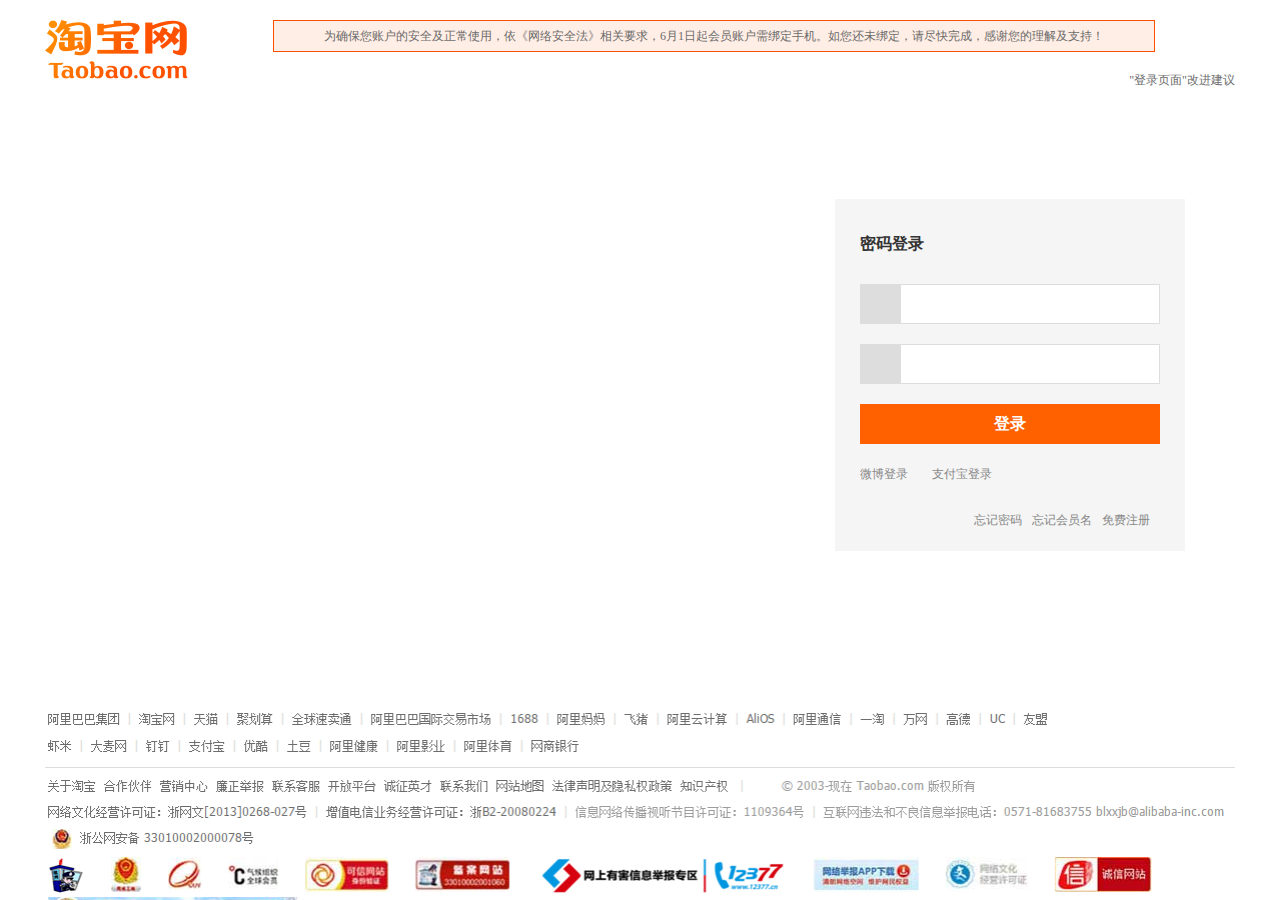
<file: cart.html>
<!DOCTYPE html>
<html>
	<head>
		<meta charset="UTF-8">
		<title>我的购物车</title>
		<link rel="stylesheet" type="text/css" href="css/cart.css"/>
	</head>
	<body>
		<header></header>
		<div class="search_box">
			<a href="index.html"><img src="img/TB1_uT8a5ERMeJjSspiXXbZLFXa-143-59.png" /></a>
			
			<div class="search_input">
				<div class="search_left">
					<div class="search_type">
						<p><span>宝贝</span>
							<span>ˇ</span></p>
							
							<span>店铺</span>
							
					</div>
					<input class="search" type="text" />
				</div>
				<div class="search_right">搜 索</div>
			</div>
			
		</div>
		<div class="cart_box">
			<div class="cart">
				我的购物车
			</div>
			<div class="cart_title">
				<div class="checkbox">
					<label><input type="checkbox" id="quanxuan" />全选</label>
					<label><input type="checkbox" id="fanxuan" />反选</label>
				</div>
				<span>商品名称</span>
				<span>价格</span>
				<span>数量</span>
				<span>小计</span>
				<span>操作</span>
			</div>
			<ul id="cartList">
			
			</ul>
			<div class="cart_jiesuan">
				<span class="cart_tijiao">提交订单</span>
				<span class="price_total"></span>
			</div>
		</div>
		<footer></footer>
		<script src="js/jquery-3.3.1.min.js"></script>
		
		<script type="text/javascript" src="js/hong.js" ></script>
		<script type="text/javascript" src="js/cart.js" ></script>
		<script type="text/javascript" src="js/index.js" ></script>
		<script>
			$("header").load("header.html");
			$("footer").load("footer.html");
		</script>
	</body>
</html>
</file>
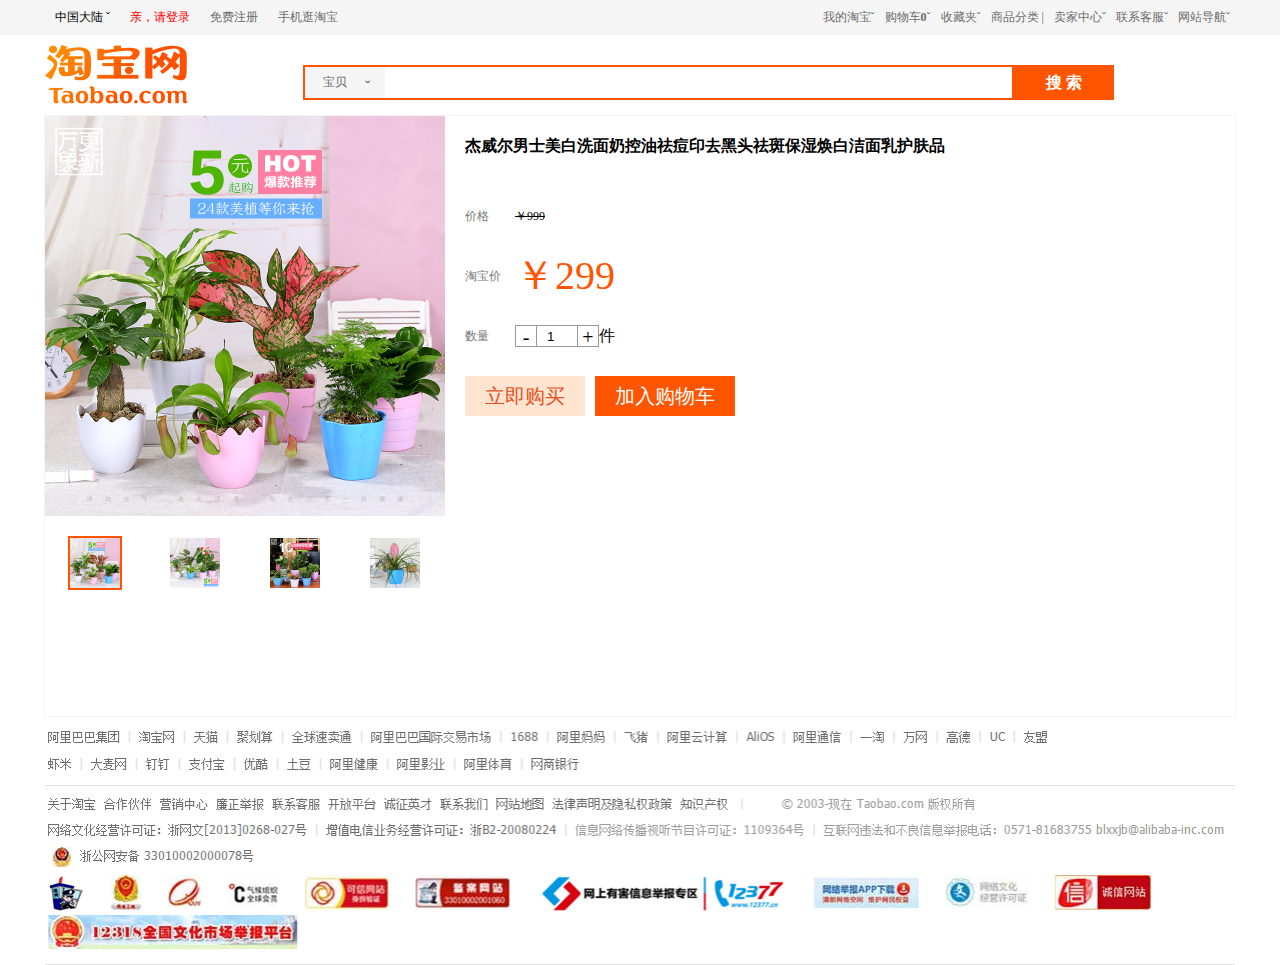
<file: detail_list.html>
<!DOCTYPE html>
<html>
	<head>
		<meta charset="UTF-8">
		<title>商品详情页</title>
		<link rel="stylesheet" type="text/css" href="css/detail_list.css"/>
		<style type="text/css">
			img{
				display: block;
			}
			
		</style>
	</head>
	<body>
		<header></header>
		<div class="search_box">
			<a href="index.html"><img src="img/TB1_uT8a5ERMeJjSspiXXbZLFXa-143-59.png" /></a>
			
			<div class="search_input">
				<div class="search_left">
					<div class="search_type">
						<p><span>宝贝</span>
							<span>ˇ</span></p>
							
							<span>店铺</span>
							
					</div>
					<input class="search" type="text" />
				</div>
				<div class="search_right">搜 索</div>
			</div>
			
		</div>
		<!--展示商品购买信息-->
		<div class="sp_box">
			
		<div id="box">
			<div id="box_img">
				<img src=""/>
				<div id="block"></div>
			</div>
			<div id="view">
					<img src="" />
			</div>
			<div id="box_small">
				<ul>
					
					<li><img src="img/TB1fO_Kck.HL1JjSZFuXXX8dXXa_!!0-item_pic.jpg"/></li>
					<li><img src="img/TB23bxlaYsTMeJjy1zbXXchlVXa_!!2627679407.jpg"/></li>
					<li><img src="img/TB2Dvr8mf2H8KJjy1zkXXXr7pXa_!!2627679407.jpg"/></li>
					<li><img src="img/TB2X7YQgPqhSKJjSspnXXc79XXa_!!2627679407.jpg"/></li>
				</ul>
			</div>
		</div>
		
		<div class="sp_msg">
			<p class="sp_title">杰威尔男士美白洗面奶控油祛痘印去黑头祛斑保湿焕白洁面乳护肤品</p>
			<p class="sp_origin"><span>价格</span><span>￥999</span></p>
			<p class="sp_cur"><span>淘宝价</span><span>￥299</span></p>
			<p class="sp_num">
				<span>数量</span>
				<span><span class="num_decre">-</span><input type="text" id="sp_num" value="1"/><span class="num_incre">+</span><span>件</span></span>
			</p>
			<p><a href="">立即购买</a><a href="javascript:void(0)" class="add_cart">加入购物车</a></p>
		</div>
		</div>
		<footer></footer>
		<script type="text/javascript" src="js/jquery-3.3.1.min.js" ></script>
		<script type="text/javascript" src="js/hong.js" ></script>
		<script src="js/detail_list.js"></script>
		<script>
			$(function(){
				$("header").load("header.html");
				$("footer").load("footer.html");
			})
		</script>
	</body>
</html>
</file>
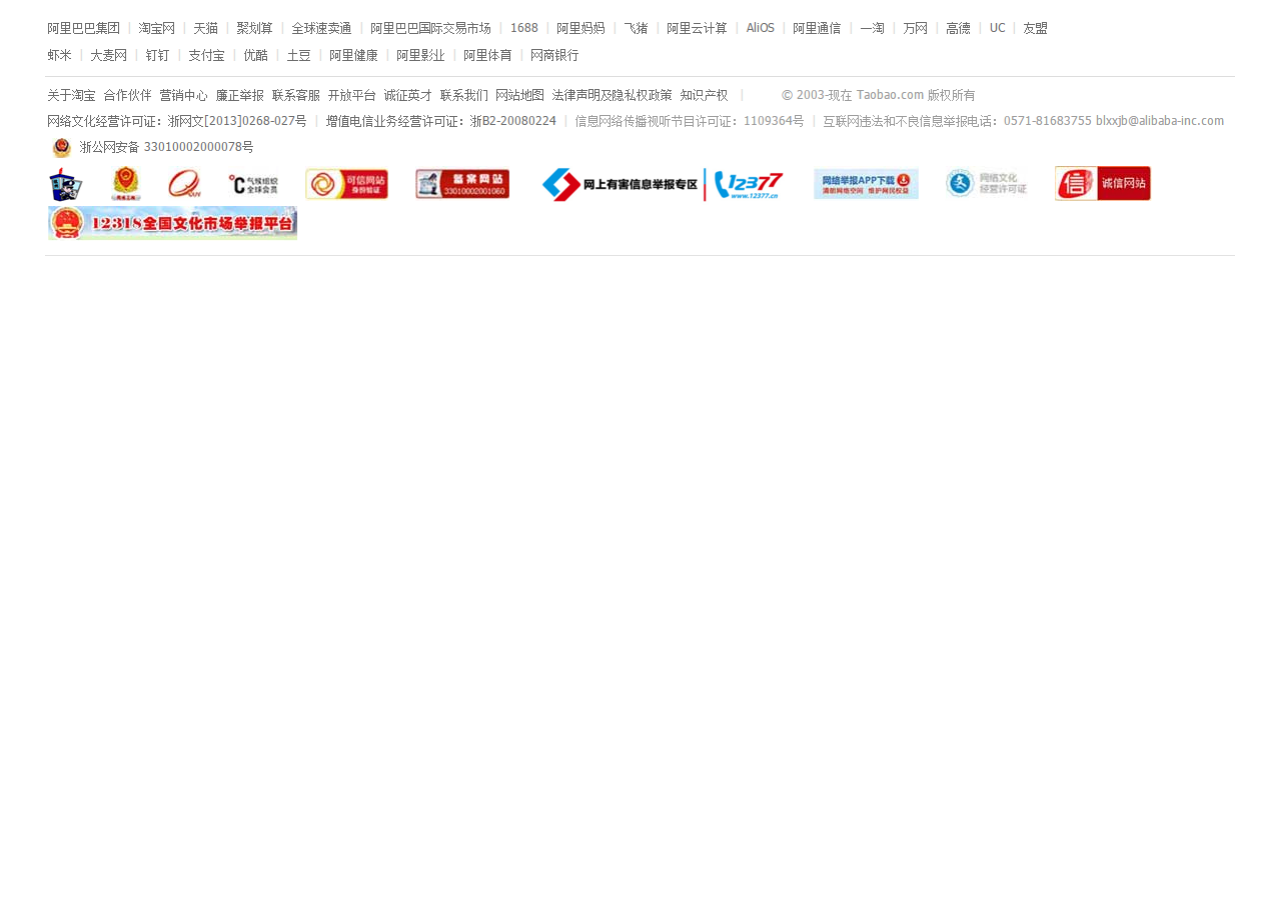
<file: footer.html>
<!DOCTYPE html>
<html>
	<head>
		<meta charset="UTF-8">
		<title></title>
		<style type="text/css">
			footer{
				background: #fff;
			}
			footer>img{
				display: block;
				width: 1190px;
				margin: 0 auto;
			}
		</style>
	</head>
	<body>
		<footer>
			<img src="img/QQ20180319092607.png"/>
		</footer>
	</body>
</html>
</file>
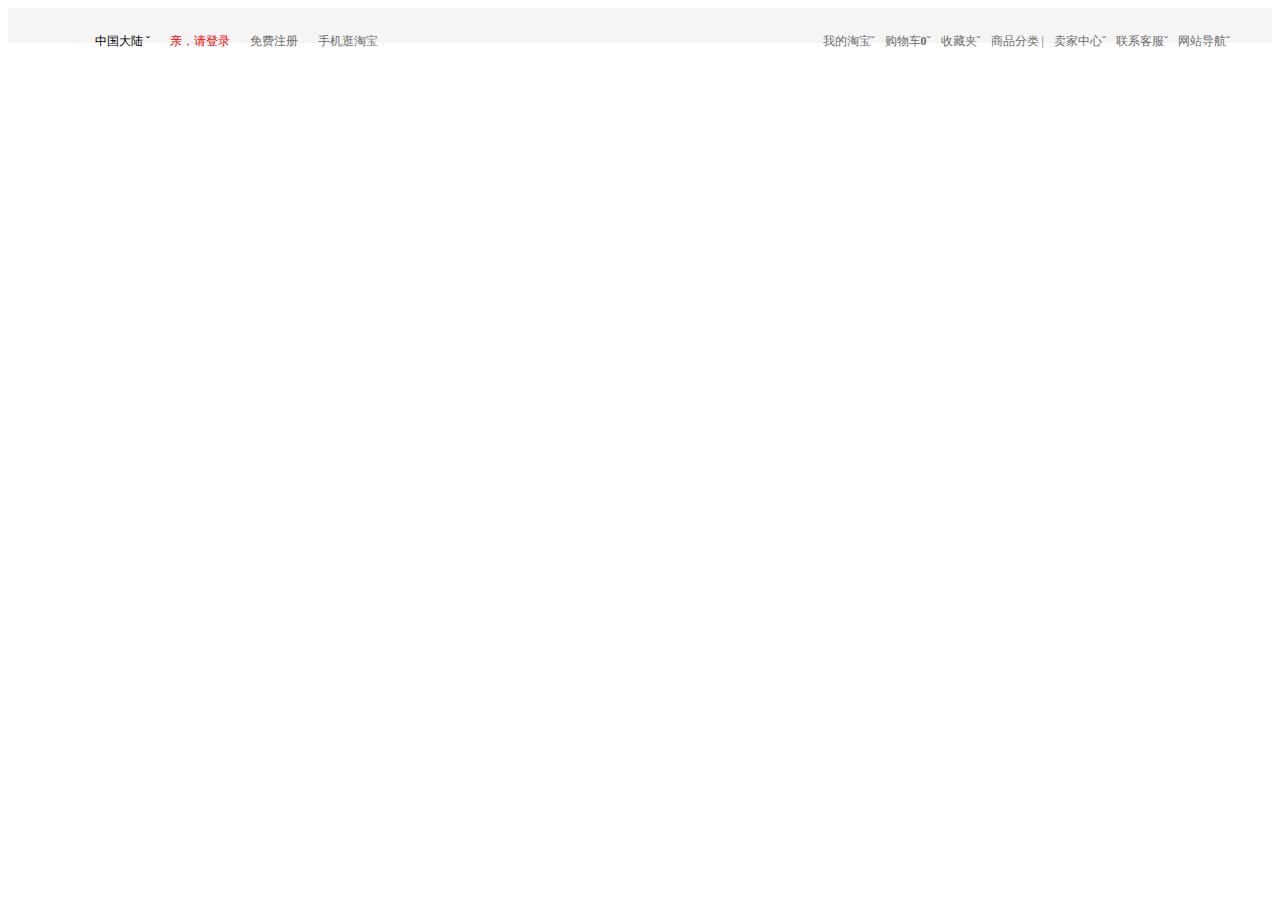
<file: header.html>
<!DOCTYPE html>
<html>
	<head>
		<meta charset="UTF-8">
		<title>淘宝网 - 淘！我喜欢</title>
		<style>
			header{
				background: #F5F5F5;
			}
			li{
				list-style: none;
			}
			a{
				text-decoration: none;
			}
			.header_box {
  width: 1190px;
  height: 35px;
  margin: 0 auto;
  position: relative; }

.header_box > ul {
  float: right; }

.header_box > ul > li {
  float: left;
  padding: 5px;
  height: 25px;
  line-height: 25px;
  font-size: 12px;
  color: #6c6c6c; }

.header_box > ul > li > a {
  font-size: 12px;
  color: #6c6c6c; }

.header_box .header_left > ul {
  float: left; }
  .header_box .header_left > ul > li {
    height: 25px;
    line-height: 25px;
    font-size: 12px;
    position: relative;
    float: left;
    padding: 5px 10px; }
    .header_box .header_left > ul > li > ul.country {
      position: absolute;
      left: -1px;
      top: 100%;
      border: 1px solid #F5F5F5;
      border-top: none;
      display: none;
      width: 200px;
      height: 150px;
      overflow-y: scroll;
      padding: 5px 0; }
      .header_box .header_left > ul > li > ul.country > li > a {
        display: block;
        padding: 5px;
        color: #6C6C6C; }
        .header_box .header_left > ul > li > ul.country > li > a:hover {
          background: #F5F5F5; }
    .header_box .header_left > ul > li:hover ul.country {
      display: block;
      background: #fff; }
    .header_box .header_left > ul > li > a {
      color: #6c6c6c; }
      .header_box .header_left > ul > li > a:hover {
        color: red; }
    .header_box .header_left > ul > li .login_not {
      color: red; }
.header_box .header_right > li {
  position: relative; }
  .header_box .header_right > li > a:hover {
    color: red; }
  .header_box .header_right > li > ul {
    background: #fff;
    padding: 10px 0;
    display: none;
    border: 1px solid #eee;
    border-top: none;
    position: absolute;
    z-index: 1;
    left: -1px;
    top: 100%;
    overflow: hidden; }
    .header_box .header_right > li > ul > li {
      white-space: nowrap; }
      .header_box .header_right > li > ul > li > a {
        padding: 0px 5px;
        display: block;
        color: #6c6c6c; }
        .header_box .header_right > li > ul > li > a:hover {
          background: #f5f5f5; }
  .header_box .header_right > li:hover {
    background: #fff; }
    .header_box .header_right > li:hover ul {
      display: block; }
  .header_box .header_right > li:nth-of-type(4):hover {
    background: #f5f5f5; }
  .header_box .header_right > li .web_nav {
    width: 1190px;
    overflow: hidden;
    position: absolute;
    left: -1121px;
    padding: 0; }
    .header_box .header_right > li .web_nav > li {
      overflow: hidden;
      float: left;
      width: 296px;
      border-right: 1px solid #F5F5F5; }
      .header_box .header_right > li .web_nav > li ul li {
        float: left; }
        .header_box .header_right > li .web_nav > li ul li a {
          position: relative;
          margin-left: 5px;
          padding: 10px 5px;
          color: #6c6c6c; }
          .header_box .header_right > li .web_nav > li ul li a .new:after {
            content: url(img/T1lni5XhXXXXXXXXXX-9-14.gif);
            position: absolute;
            top: -2px; }
          .header_box .header_right > li .web_nav > li ul li a .hot:after {
            content: url(img/T1hOy5XhNnXXXXXXXX-9-14.gif);
            position: absolute;
            top: -2px; }
      .header_box .header_right > li .web_nav > li p {
        font-size: 16px;
        margin: 5px;
        font-weight: 600;
        margin-left: 10px; }
    .header_box .header_right > li .web_nav > li:nth-of-type(1) p {
      color: #fc4200; }
    .header_box .header_right > li .web_nav > li:nth-of-type(1) ul li a:hover {
      background: #fc4200;
      color: #fff; }
    .header_box .header_right > li .web_nav > li:nth-of-type(2) p {
      color: #9fb838; }
    .header_box .header_right > li .web_nav > li:nth-of-type(2) ul li a:hover {
      background: #9fb838;
      color: #fff; }
    .header_box .header_right > li .web_nav > li:nth-of-type(3) p {
      color: #d75696; }
    .header_box .header_right > li .web_nav > li:nth-of-type(3) ul li a:hover {
      background: #d75696;
      color: #fff; }
    .header_box .header_right > li .web_nav > li:nth-of-type(4) {
      border: none; }
      .header_box .header_right > li .web_nav > li:nth-of-type(4) p {
        color: #2e9fdb; }
      .header_box .header_right > li .web_nav > li:nth-of-type(4) ul li a:hover {
        background: #2e9fdb;
        color: #fff; }

		</style>
	</head>
	<body>
		<!--header-->
		<header>
			<div class="header_box">
			<div class="header_left">
				<ul>
					<li>中国大陆 ˇ
						<ul class="country">
							<li><a href="#">全球</a></li>
							<li><a href="#">中国大陆</a></li>
							<li><a href="#">香港</a></li>
							<li><a href="#">台湾</a></li>
							<li><a href="#">澳门</a></li>
							<li><a href="#">韩国</a></li>
							<li><a href="#">马来西亚</a></li>
							<li><a href="#">澳大利亚</a></li>
							<li><a href="#">新加坡</a></li>
							<li><a href="#">新西兰</a></li>
							<li><a href="#">加拿大</a></li>
							<li><a href="#">美国</a></li>
							<li><a href="#">日本</a></li>
						</ul>
					</li>
					<li><a href="login.html" class="login_not">亲，请登录</a></li>
					<li><a href="regist.html">免费注册</a></li>
					<li><a href="#">手机逛淘宝</a></li>
				</ul>
			</div>
			<ul class="header_right">
				<li><a href="#">我的淘宝</a>ˇ
					<ul>
						<li><a href="#">已买到的宝贝</a></li>
						<li><a href="#">我的足迹</a></li>
					</ul>
				</li>
				<li><a href="#">购物车<b class="cart_num">0</b></a>ˇ
					<ul>
						<li>您的购物车还没有任何宝贝<a href="#">查看我的购物车</a></li>
					</ul>
				</li>
				<li><a href="#">收藏夹</a>ˇ
					<ul>
						<li><a href="#">收藏的宝贝</a></li>
						<li><a href="#">收藏的店铺</a></li>
					</ul>
				</li>
				<li><a href="#">商品分类</a> |</li>
				<li><a href="#">卖家中心</a>ˇ
					<ul>
						<li><a href="#">免费开店</a></li>
						<li><a href="#">已卖出的宝贝</a></li>
						<li><a href="#">出售中的宝贝</a></li>
						<li><a href="#">卖家服务市场</a></li>
						<li><a href="#">卖家培训中心</a></li>
					</ul>
				</li>
				<li><a href="#">联系客服</a>ˇ
					<ul>
						<li><a href="#">消费者客服</a></li>
						<li><a href="#">卖家客服</a></li>
					</ul>
				</li>
				<li><a href="#">网站导航</a>ˇ
					<ul class="web_nav">
						<li>
							<p>主题市场</p>
							<ul>
							</ul>
						</li>
						<li>
							<p>特色市场</p>
							<ul>
							</ul>
						</li>
						<li>
							<p>阿里APP</p>
							<ul>
							</ul>
						</li>
						<li>
							<p>精彩推荐集</p>
							<ul>
							</ul>
						</li>
					</ul>
				</li>
			</ul>
		</div>
		</header>
		<script type="text/javascript" src="js/jquery-3.3.1.min.js" ></script>
		<script type="text/javascript" src="js/hong.js" ></script>
		<script src="js/header.js"></script>
	</body>
</html>
</file>
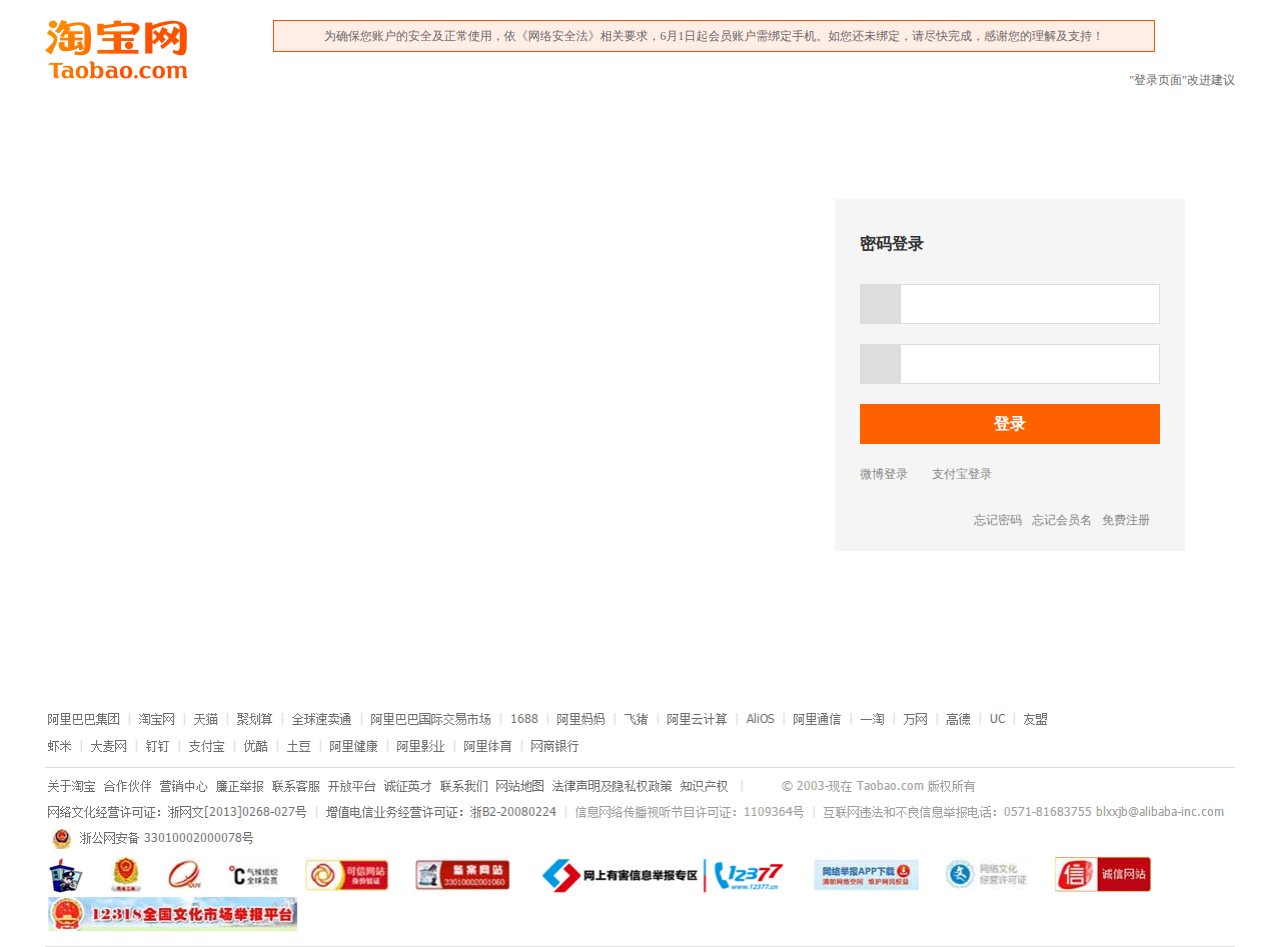
<file: login.html>
<!DOCTYPE html>
<html>
	<head>
		<meta charset="UTF-8">
		<title>淘宝网 - 淘！我喜欢</title>
		<link rel="stylesheet" type="text/css" href="css/login.css"/>
	</head>
	<body>
		<header>
			<a href="index.html"><img src="img/TB1_uT8a5ERMeJjSspiXXbZLFXa-143-59.png" /></a>
			<div class="header_right">
				<p><span>为确保您账户的安全及正常使用，依《网络安全法》相关要求，6月1日起会员账户需绑定手机。如您还未绑定，请尽快完成，感谢您的理解及支持！</span></p>
				<a href="">"登录页面"改进建议</a>
			</div>
		</header>
		<section>
			<div class="login">
			<div class="login_box">
				<p>密码登录
					<span id="msg_wrong">密码错误</span>
				</p>
				<p>
					<label></label>
					<input type="text" id="login_name"/>
				</p>
				<p>
					<label></label>
					<input type="password" id="login_password" />
				</p>
				<p id="login">登录</p>
				<p>
					<a href="">微博登录</a>
					<a href="">支付宝登录</a>
				</p>
				<p>
					<a href="regist.html">免费注册</a>
					<a href="">忘记会员名</a>
					<a href="">忘记密码</a>
				</p>
			</div>
			</div>
		</section>
		<footer></footer>
		<script src="js/jquery-3.3.1.min.js"></script>
		<script src="js/hong.js"></script>
		<script src="js/login.js"></script>
		<script>
			$(function(){
				$("footer").load("footer.html");
			});
		</script>
	</body>
</html>
</file>
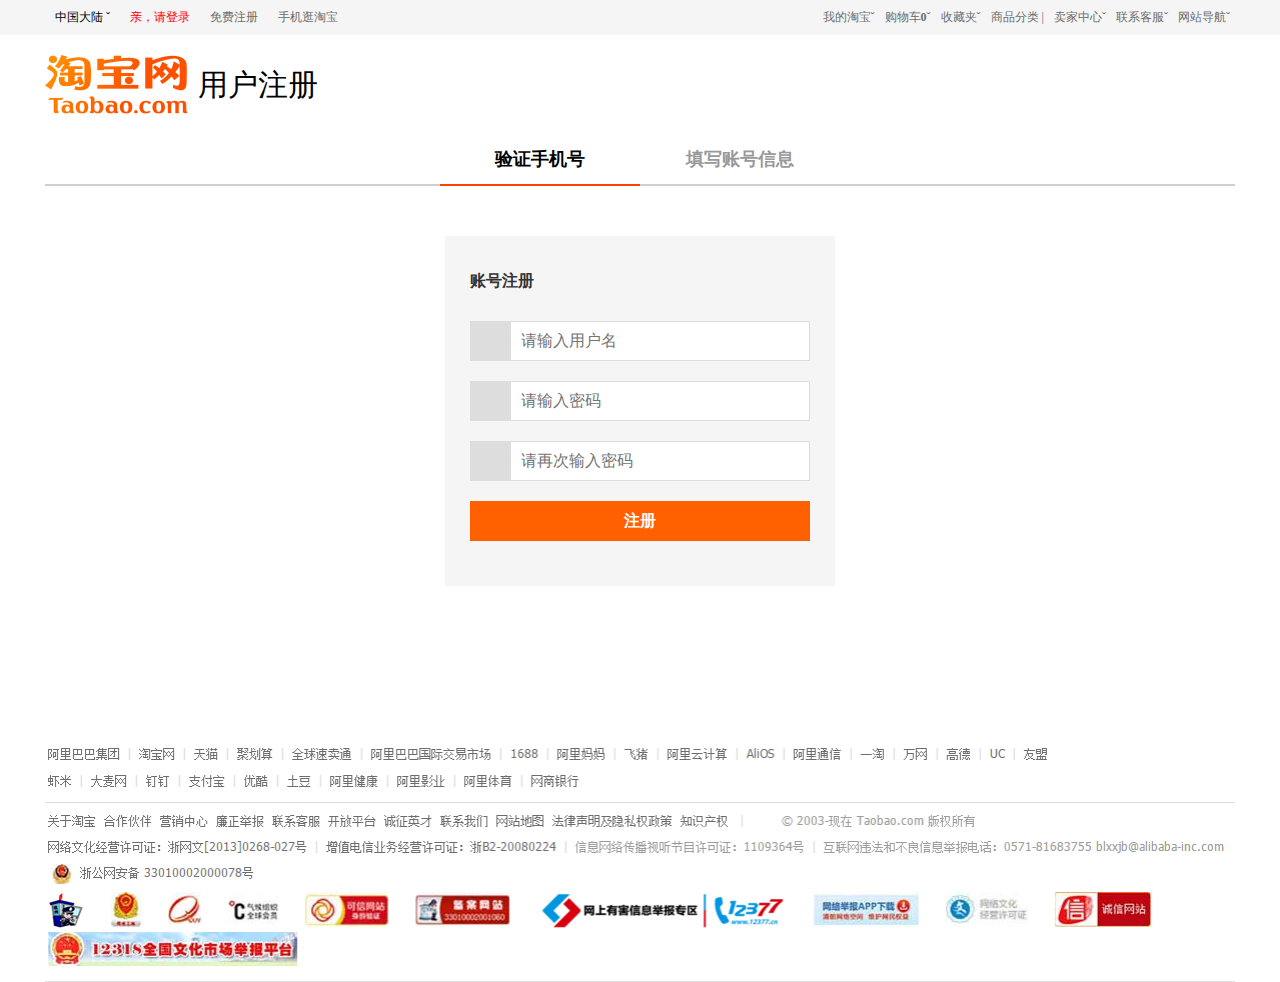
<file: regist.html>
<!DOCTYPE html>
<html>
	<head>
		<meta charset="UTF-8">
		<title>淘宝注册 | 淘宝网</title>
		<link rel="stylesheet" type="text/css" href="css/regist.css"/>
	</head>
	
	<body>
		<header></header>
		<div class="logo">
			<a href="index.html"><img src="img/TB1_uT8a5ERMeJjSspiXXbZLFXa-143-59.png" /></a>
			<p>用户注册</p>
		</div>
		<div class="content">
			<div class="content_step">
				<div class="step_wrap">
					<p class="step1 select">验证手机号</p>
				<p class="step2">填写账号信息</p>
				</div>
				
			</div>
			<div class="content_msg">
				<div class="regist_box2">
				<p>账号注册
					<span id="msg_wrong">密码错误</span>
				</p>
				<p>
					<label></label>
					<input type="text" id="regist_name" placeholder="请输入用户名"/>
				</p>
				<p>
					<label></label>
					<input type="password" id="regist_password" placeholder="请输入密码" />
				</p>
				<p>
					<label></label>
					<input type="password" id="regist_repassword" placeholder="请再次输入密码"/>
				</p>
				<p id="regist">注册</p>
				
			</div>
			</div>
		</div>
		<footer></footer>
		<script src="js/jquery-3.3.1.min.js"></script>
		<script src="js/hong.js"></script>
		<script src="js/index.js"></script>
		<script src="js/regist.js"></script>
		<script>
			$(function(){
				$("header").load("header.html");
				$("footer").load("footer.html");
			})
		</script>
	</body>
</html>
</file>
<file: css/cart.css>
@charset "UTF-8";
p, ul, li, body, input {
  padding: 0;
  margin: 0; }

.search_box {
  background: #fff;
  width: 1190px;
  margin: 0 auto;
  height: 80px; }
  .search_box > a {
    margin-top: 10px;
    margin-bottom: 10px;
    float: left;
    overflow: hidden; }
    .search_box > a > img {
      float: left; }
  .search_box .search_input {
    width: 811px;
    height: 35px;
    display: flex;
    float: left;
    margin: 30px 0 0 115px; }
    .search_box .search_input .search_left {
      flex: 1;
      display: flex;
      border: 2px solid #FF5400; }
      .search_box .search_input .search_left .search_type {
        width: 80px;
        background: #F5F5F5;
        position: relative; }
        .search_box .search_input .search_left .search_type:hover > span {
          display: block; }
        .search_box .search_input .search_left .search_type > p span {
          float: left;
          color: #666;
          height: 31px; }
        .search_box .search_input .search_left .search_type > p span:first-of-type {
          text-align: center;
          width: 60px;
          font-size: 12px;
          line-height: 31px; }
        .search_box .search_input .search_left .search_type > p span:nth-of-type(2) {
          width: 20px;
          font-size: 16px;
          line-height: 40px; }
        .search_box .search_input .search_left .search_type > span {
          position: absolute;
          display: none;
          text-align: center;
          left: 0;
          top: 100%;
          color: #666;
          width: 78px;
          font-size: 12px;
          line-height: 31px;
          border: 1px solid #F4F4F4;
          background: #fff; }
      .search_box .search_input .search_left > input {
        height: 31px;
        flex: 1;
        border: none;
        outline: none;
        font-size: 16px;
        text-indent: 10px; }
    .search_box .search_input .search_right {
      width: 100px;
      text-align: center;
      background: #FF5400;
      font-size: 16px;
      font-weight: 600;
      line-height: 35px;
      color: #fff;
      cursor: pointer; }
      .search_box .search_input .search_right:hover {
        background: #FC4200; }

.cart_box {
  width: 1190px;
  margin: 20px auto; }
  .cart_box .cart {
    width: 100%;
    height: 40px;
    font-size: 20px;
    font-family: "微软雅黑";
    line-height: 40px; }
  .cart_box .cart_title {
    width: 100%;
    height: 40px;
    line-height: 40px;
    font-size: 16px;
    font-weight: 800;
    color: #666;
    text-align: center; }
    .cart_box .cart_title .checkbox {
      float: left;
      font-size: 14px;
      width: 109px; }
    .cart_box .cart_title > span:nth-of-type(1) {
      height: 100%;
      float: left;
      width: 250px; }
    .cart_box .cart_title > span:nth-of-type(2) {
      height: 100%;
      float: left;
      width: 240px; }
    .cart_box .cart_title > span:nth-of-type(3), .cart_box #cartList > li .cart_title > span:nth-of-type(4) {
      height: 100%;
      float: left;
      width: 250px; }
    .cart_box .cart_title > span:nth-of-type(4) {
      height: 100%;
      float: left;
      width: 200px;
      padding-left: 45px; }
    .cart_box .cart_title > span:nth-of-type(5) {
      height: 100%;
      float: left;
      width: 80px; }
  .cart_box #cartList {
    width: 100%; }
    .cart_box #cartList > li {
      display: flex;
      justify-content: space-around;
      align-items: center;
      width: 100%;
      height: 100px;
      background: #F4F4F4;
      overflow: hidden; }
      .cart_box #cartList > li > input:first-of-type {
        padding-right: 100px; }
      .cart_box #cartList > li span:nth-of-type(1) {
        width: 200px;
        line-height: 100px;
        padding-left: 40px;
        font-size: 16px;
        font-weight: 700; }
      .cart_box #cartList > li span:nth-of-type(2) {
        font-size: 16px;
        font-weight: 700;
        font-family: "宋体";
        color: #FF5400;
        width: 50px;
        text-align: center;
        line-height: 100px; }
      .cart_box #cartList > li span:nth-of-type(3), .cart_box #cartList > li span:nth-of-type(4) {
        cursor: pointer;
        text-align: center;
        line-height: 30px;
        font-size: 20px;
        width: 30px;
        height: 30px;
        border: 1px solid #666;
        border-radius: 50%; }
      .cart_box #cartList > li input:nth-of-type(2) {
        width: 60px;
        text-align: center;
        height: 30px;
        outline: none; }
      .cart_box #cartList > li span:nth-of-type(5) {
        width: 100px;
        font-family: "微软雅黑";
        width: 100px;
        font-size: 20px;
        color: red;
        text-align: center; }
      .cart_box #cartList > li span:nth-of-type(6) {
        cursor: pointer;
        height: 30px;
        text-align: center;
        line-height: 30px; }
  .cart_box .cart_jiesuan {
    margin: 20px 0;
    width: 100%;
    overflow: hidden; }
    .cart_box .cart_jiesuan .cart_tijiao {
      cursor: pointer;
      float: right;
      height: 40px;
      width: 100px;
      background: #FF5400;
      color: #fff;
      font-weight: 700;
      font-size: 20px;
      line-height: 40px;
      text-align: center; }
      .cart_box .cart_jiesuan .cart_tijiao:hover {
        background: #FC4200; }
    .cart_box .cart_jiesuan .price_total {
      float: right;
      width: 100px;
      height: 40px;
      line-height: 40px;
      font-size: 25px;
      font-family: "微软雅黑";
      text-align: center;
      color: #FC4200; }

/*# sourceMappingURL=cart.css.map */
</file>
<file: css/detail_list.css>
@charset "UTF-8";
body, p, ul, li, input, div, img {
  padding: 0;
  margin: 0; }

.search_box {
  background: #fff;
  width: 1190px;
  margin: 0 auto;
  height: 80px; }
  .search_box > a {
    margin-top: 10px;
    margin-bottom: 10px;
    float: left;
    overflow: hidden; }
    .search_box > a > img {
      float: left; }
  .search_box .search_input {
    width: 811px;
    height: 35px;
    display: flex;
    float: left;
    margin: 30px 0 0 115px; }
    .search_box .search_input .search_left {
      flex: 1;
      display: flex;
      border: 2px solid #FF5400; }
      .search_box .search_input .search_left .search_type {
        width: 80px;
        background: #F5F5F5;
        position: relative; }
        .search_box .search_input .search_left .search_type:hover > span {
          display: block; }
        .search_box .search_input .search_left .search_type > p span {
          float: left;
          color: #666;
          height: 31px; }
        .search_box .search_input .search_left .search_type > p span:first-of-type {
          text-align: center;
          width: 60px;
          font-size: 12px;
          line-height: 31px; }
        .search_box .search_input .search_left .search_type > p span:nth-of-type(2) {
          width: 20px;
          font-size: 16px;
          line-height: 40px; }
        .search_box .search_input .search_left .search_type > span {
          position: absolute;
          display: none;
          text-align: center;
          left: 0;
          top: 100%;
          color: #666;
          width: 78px;
          font-size: 12px;
          line-height: 31px;
          border: 1px solid #F4F4F4;
          background: #fff; }
      .search_box .search_input .search_left > input {
        height: 31px;
        flex: 1;
        border: none;
        outline: none;
        font-size: 16px;
        text-indent: 10px; }
    .search_box .search_input .search_right {
      width: 100px;
      text-align: center;
      background: #FF5400;
      font-size: 16px;
      font-weight: 600;
      line-height: 35px;
      color: #fff;
      cursor: pointer; }
      .search_box .search_input .search_right:hover {
        background: #FC4200; }

.sp_box {
  width: 1190px;
  height: 600px;
  margin: 0 auto;
  border: 1px solid #F4F4F4;
  overflow: hidden; }
  .sp_box #box {
    float: left;
    width: 400px;
    position: relative; }
    .sp_box #box #box_img {
      position: relative;
      width: 400px;
      height: 400px; }
      .sp_box #box #box_img > img {
        width: 100%;
        height: 100%;
        display: block; }
      .sp_box #box #box_img #block {
        width: 50px;
        height: 50px;
        display: none;
        background: rgba(0, 0, 0, 0.5);
        position: absolute; }
    .sp_box #box #view {
      display: none;
      background: #fff;
      width: 400px;
      height: 400px;
      overflow: hidden;
      border: 1px solid #666;
      position: absolute;
      left: 402px;
      top: 0px; }
      .sp_box #box #view > img {
        position: absolute; }
    .sp_box #box #box_small {
      width: 100%;
      height: 54px;
      position: absolute;
      top: 420px;
      left: 0; }
      .sp_box #box #box_small > ul {
        width: 100%;
        height: 100%;
        justify-content: space-around;
        display: flex; }
        .sp_box #box #box_small > ul > li {
          width: 50px;
          height: 50px;
          border: 2px solid transparent; }
          .sp_box #box #box_small > ul > li > img {
            width: 100%;
            height: 100%; }
          .sp_box #box #box_small > ul > li.hover {
            border: 2px solid #FF5400; }
          .sp_box #box #box_small > ul > li:hover {
            border: 2px solid #FF5400; }
  .sp_box .sp_msg {
    width: 500px;
    float: left;
    margin-left: 20px; }
    .sp_box .sp_msg > p {
      margin: 20px 0;
      width: 100%;
      height: 40px;
      line-height: 40px;
      overflow: hidden; }
      .sp_box .sp_msg > p > span:first-of-type {
        float: left;
        width: 50px;
        font-size: 12px;
        color: #777; }
      .sp_box .sp_msg > p:nth-of-type(5) > a {
        float: left;
        padding: 0 20px;
        font-size: 20px;
        line-height: 40px;
        height: 100%;
        margin-right: 10px; }
        .sp_box .sp_msg > p:nth-of-type(5) > a:first-of-type {
          color: #E5511D;
          background: #FFE4D0; }
        .sp_box .sp_msg > p:nth-of-type(5) > a:last-of-type {
          color: #fff;
          background: #FF5400; }
          .sp_box .sp_msg > p:nth-of-type(5) > a:last-of-type:hover {
            background: #FC4200; }
      .sp_box .sp_msg > p:nth-of-type(1) {
        line-height: 20px;
        font-size: 16px;
        font-weight: 700; }
      .sp_box .sp_msg > p:nth-of-type(2) {
        font-size: 12px; }
        .sp_box .sp_msg > p:nth-of-type(2) > span:nth-of-type(2) {
          text-decoration: line-through; }
      .sp_box .sp_msg > p:nth-of-type(3) > span:nth-of-type(2) {
        font-family: "微软雅黑";
        font-size: 40px;
        color: #FF5400; }
      .sp_box .sp_msg > p:nth-of-type(4) > span:nth-of-type(2) {
        float: left;
        height: 22px;
        margin-top: 9px;
        line-height: 22px; }
        .sp_box .sp_msg > p:nth-of-type(4) > span:nth-of-type(2) > span:nth-of-type(1), .sp_box .sp_msg > p:nth-of-type(4) > span:nth-of-type(2) > span:nth-of-type(2) {
          width: 20px;
          font-size: 20px;
          text-align: center;
          float: left;
          height: 20px;
          cursor: pointer;
          border: 1px solid #999; }
        .sp_box .sp_msg > p:nth-of-type(4) > span:nth-of-type(2) > input {
          float: left;
          text-indent: 10px;
          width: 40px;
          height: 20px;
          border: 1px solid #999;
          border-left: none;
          border-right: none; }

/*# sourceMappingURL=detail_list.css.map */
</file>
<file: css/login.css>
@charset "UTF-8";
body, input, ul, li, p {
  padding: 0;
  margin: 0; }

body {
  font-family: "宋体"; }

a {
  text-decoration: none; }

header {
  width: 1190px;
  margin: 0 auto;
  overflow: hidden; }
  header img {
    float: left;
    margin-top: 20px; }
  header div {
    float: right;
    margin-bottom: 10px; }
    header div p {
      margin: 20px 80px 10px 0;
      height: 16px;
      font-size: 12px;
      line-height: 16px;
      padding: 7px 50px;
      color: #6C6C6C;
      background: #FFEEE5;
      overflow: hidden;
      border: 1px solid #FF5000; }
      header div p span {
        float: left; }
    header div a {
      display: block;
      float: right;
      font-size: 12px;
      color: #6C6C6C;
      margin-top: 10px;
      font-weight: 500; }
      header div a:hover {
        color: #FC4200; }

section {
  width: 100%;
  height: 600px;
  background: url("https://gtms01.alicdn.com/tps/i1/TB1GTCYLXXXXXcHXpXXcoeQ2VXX-2500-600.jpg") no-repeat;
  background-position: center; }
  section .login {
    width: 1190px;
    margin: 0 auto;
    overflow: hidden; }
    section .login .login_box {
      background: #F5F5F5;
      float: right;
      margin: 100px 50px 0 0;
      width: 300px;
      padding: 25px; }
      section .login .login_box > p {
        height: 40px;
        margin-bottom: 20px; }
      section .login .login_box > p:nth-of-type(1) {
        line-height: 40px;
        font-size: 16px;
        color: #333;
        font-weight: 700;
        font-family: "微软雅黑";
        position: relative; }
        section .login .login_box > p:nth-of-type(1) > span {
          position: absolute;
          left: 0;
          top: 33px;
          height: 25px;
          width: 298px;
          border: 1px solid #FF6000;
          line-height: 25px;
          font-size: 14px;
          font-weight: normal;
          color: #666;
          text-indent: 10px;
          display: none; }
      section .login .login_box > p:nth-of-type(2), section .login .login_box > p:nth-of-type(3) {
        background: #ddd;
        overflow: hidden; }
        section .login .login_box > p:nth-of-type(2) > label, section .login .login_box > p:nth-of-type(3) > label {
          float: left;
          height: 40px;
          width: 40px; }
        section .login .login_box > p:nth-of-type(2) > input, section .login .login_box > p:nth-of-type(3) > input {
          float: left;
          font-size: 16px;
          text-indent: 10px;
          width: 258px;
          height: 38px;
          border: 1px solid #ddd;
          outline: none; }
      section .login .login_box > p:nth-of-type(4) {
        width: 100%;
        height: 40px;
        background: #FF6000;
        color: #fff;
        line-height: 40px;
        font-size: 16px;
        font-weight: 700;
        font-family: "微软雅黑";
        text-align: center;
        cursor: pointer; }
        section .login .login_box > p:nth-of-type(4):hover {
          background: #FC4200; }
      section .login .login_box > p:nth-of-type(5) {
        margin-top: -10px;
        margin-bottom: 0; }
        section .login .login_box > p:nth-of-type(5) > a {
          font-size: 12px;
          line-height: 40px;
          color: #888;
          margin-right: 20px; }
          section .login .login_box > p:nth-of-type(5) > a:hover {
            color: #FC4200; }
      section .login .login_box > p:nth-of-type(6) {
        margin-top: 20px;
        margin-bottom: 0;
        height: 12px; }
        section .login .login_box > p:nth-of-type(6) > a {
          float: right;
          font-size: 12px;
          line-height: 12px;
          color: #888;
          margin-right: 10px; }
          section .login .login_box > p:nth-of-type(6) > a:hover {
            color: #FC4200; }

/*# sourceMappingURL=login.css.map */
</file>
<file: css/regist.css>
@charset "UTF-8";
body, p, input, ul, li {
  padding: 0;
  margin: 0; }

a {
  text-decoration: none; }

li {
  list-style: none; }

.logo {
  width: 1190px;
  margin: 0 auto;
  overflow: hidden; }
  .logo > a {
    display: block;
    float: left;
    margin-top: 20px;
    margin-bottom: 20px; }
    .logo > a > img {
      display: block; }
  .logo > p {
    font-family: "微软雅黑";
    font-size: 30px;
    float: left;
    margin: 30px 0 0 10px; }

.content {
  width: 1190px;
  height: 600px;
  margin: 0 auto; }
  .content .content_step {
    width: 100%;
    border-bottom: 2px solid #CECECE;
    height: 50px;
    position: relative; }
    .content .content_step .step_wrap {
      height: 100%;
      width: 400px;
      left: 0;
      right: 0;
      margin: auto;
      position: absolute; }
      .content .content_step .step_wrap > p {
        float: left;
        text-align: center;
        width: 160px;
        height: 100%;
        line-height: 50px;
        font-size: 18px;
        font-family: "微软雅黑";
        font-weight: 700;
        padding: 0px 20px;
        color: #999;
        border-bottom: 2px solid transparent; }
        .content .content_step .step_wrap > p.select {
          border-bottom: 2px solid #FC4200;
          color: #000000; }
  .content .content_msg {
    position: relative;
    width: 100%; }
    .content .content_msg .regist_box2 {
      position: absolute;
      left: 0;
      right: 0;
      top: 50px;
      margin: auto;
      background: #F5F5F5;
      float: right;
      width: 340px;
      padding: 25px; }
      .content .content_msg .regist_box2 > p {
        height: 40px;
        margin-bottom: 20px; }
      .content .content_msg .regist_box2 > p:nth-of-type(1) {
        line-height: 40px;
        font-size: 16px;
        color: #333;
        font-weight: 700;
        font-family: "微软雅黑";
        position: relative; }
        .content .content_msg .regist_box2 > p:nth-of-type(1) > span {
          position: absolute;
          left: 0;
          top: 33px;
          height: 25px;
          width: 338px;
          border: 1px solid #FF6000;
          line-height: 25px;
          font-size: 12px;
          font-weight: normal;
          color: #666;
          text-indent: 10px;
          display: none; }
      .content .content_msg .regist_box2 > p:nth-of-type(2), .content .content_msg .regist_box2 > p:nth-of-type(3), .content .content_msg .regist_box2 > p:nth-of-type(4) {
        background: #ddd;
        overflow: hidden; }
        .content .content_msg .regist_box2 > p:nth-of-type(2) > label, .content .content_msg .regist_box2 > p:nth-of-type(3) > label, .content .content_msg .regist_box2 > p:nth-of-type(4) > label {
          float: left;
          height: 40px;
          width: 40px; }
        .content .content_msg .regist_box2 > p:nth-of-type(2) > input, .content .content_msg .regist_box2 > p:nth-of-type(3) > input, .content .content_msg .regist_box2 > p:nth-of-type(4) > input {
          float: left;
          font-size: 16px;
          text-indent: 10px;
          width: 298px;
          height: 38px;
          border: 1px solid #ddd;
          outline: none; }
      .content .content_msg .regist_box2 > p:nth-of-type(5) {
        width: 100%;
        height: 40px;
        background: #FF6000;
        color: #fff;
        line-height: 40px;
        font-size: 16px;
        font-weight: 700;
        font-family: "微软雅黑";
        text-align: center;
        cursor: pointer; }
        .content .content_msg .regist_box2 > p:nth-of-type(5):hover {
          background: #FC4200; }

/*# sourceMappingURL=regist.css.map */
</file>
